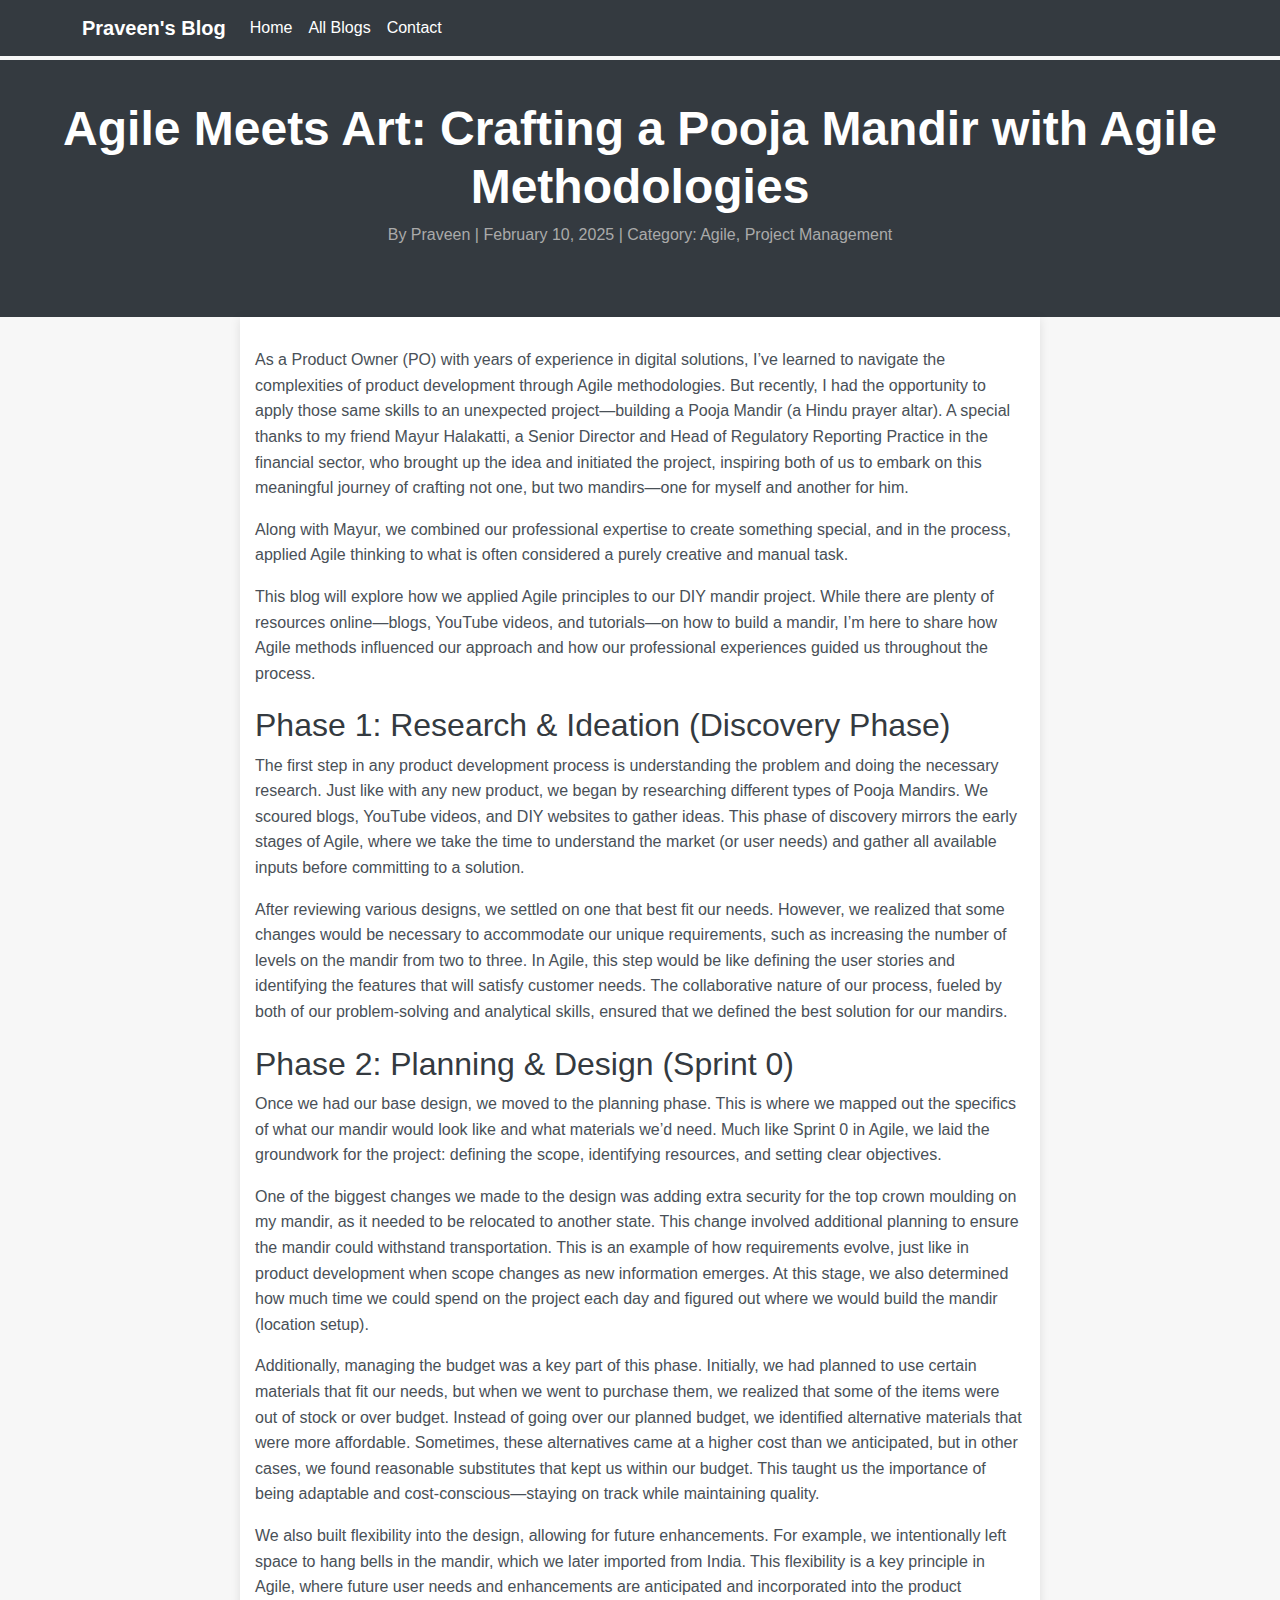
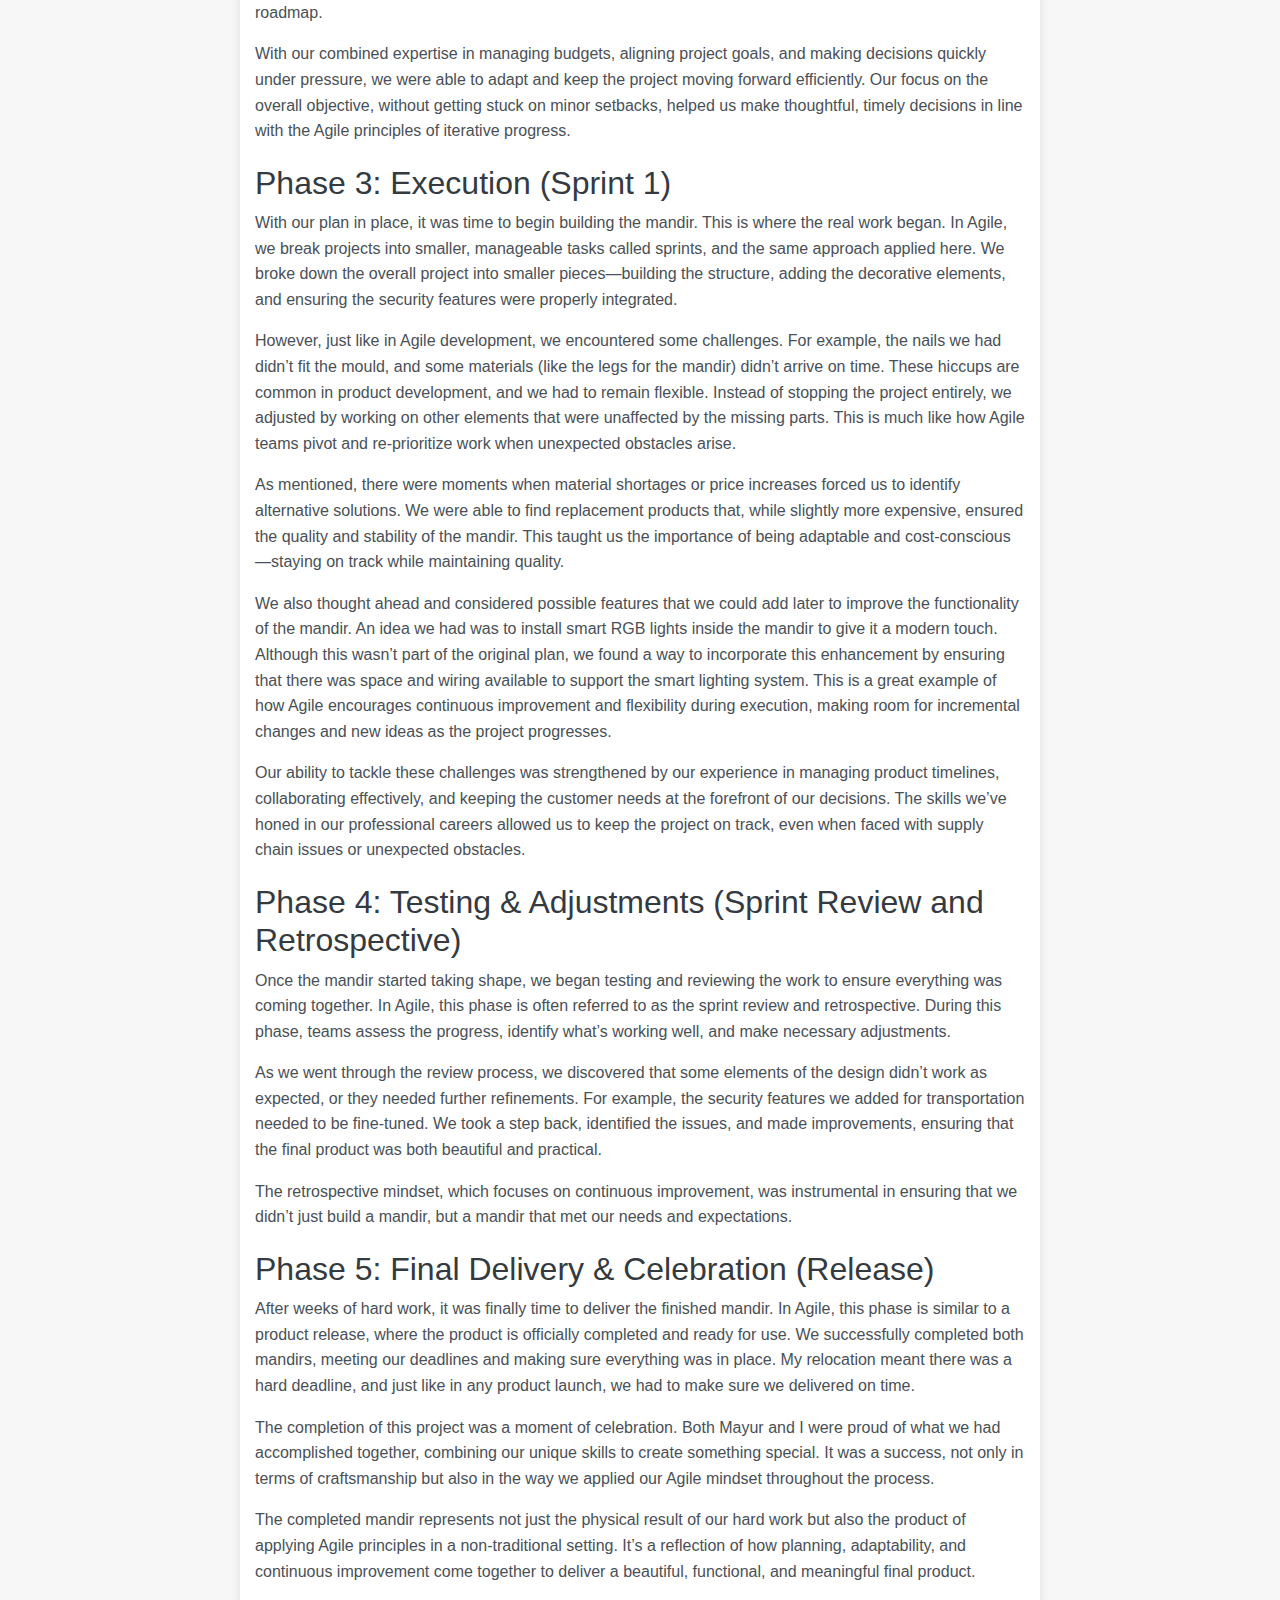
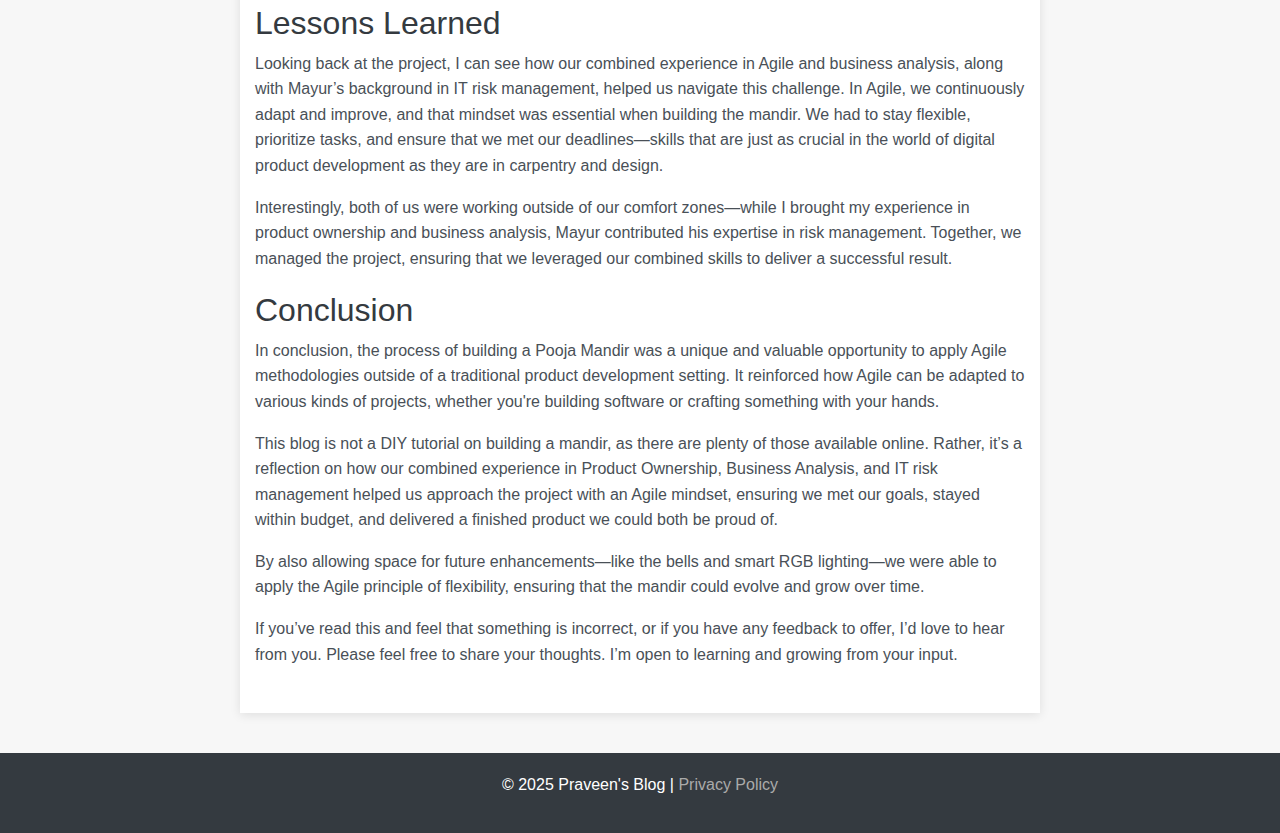
<file: AgileMeetsArt.html>
<!DOCTYPE html>
<html lang="en">

<head>
    <meta charset="UTF-8">
    <meta name="viewport" content="width=device-width, initial-scale=1.0">
    <meta name="description" content="Agile Meets Art: A Product Management Approach to Crafting a Pooja Mandir. Learn how Agile principles were applied to build a mandir.">
    <meta name="author" content="Praveen">
    <meta name="keywords" content="Agile, Product Management, Pooja Mandir, DIY, Blog, Crafting, Hindu, Prayer Altar, Project Management">
    <meta name="date" content="2025-02-10">
    <title>Agile Meets Art: Crafting a Pooja Mandir with Agile Methodologies</title>

    <!-- Bootstrap CSS -->
    <link href="https://cdn.jsdelivr.net/npm/bootstrap@5.1.0/dist/css/bootstrap.min.css" rel="stylesheet">
    <!-- Custom Styles -->
    <style>
        body {
            font-family: Arial, sans-serif;
            background-color: #f7f7f7;
            margin-top: 60px;
        }

        header {
            background-color: #343a40;
            color: white;
            padding: 40px 0;
            text-align: center;
        }

        header h1 {
            font-size: 3rem;
            font-weight: 700;
        }

        .meta-info {
            color: #aaa;
            font-size: 1rem;
            margin-bottom: 30px;
        }

        .content {
            max-width: 800px;
            margin: 0 auto;
            padding: 30px 15px;
            background-color: white;
            box-shadow: 0 2px 10px rgba(0, 0, 0, 0.1);
        }

        .content h2 {
            font-size: 2rem;
            margin-top: 20px;
            color: #343a40;
        }

        .content p {
            font-size: 1rem;
            line-height: 1.6;
            color: #495057;
        }

        .content img {
            width: 100%;
            height: auto;
            margin-top: 20px;
        }

        .footer {
            background-color: #343a40;
            color: white;
            text-align: center;
            padding: 20px;
        }

        .navbar {
            background-color: #343a40;
        }

        .navbar-brand {
            color: white;
            font-weight: 700;
        }

        .navbar-nav .nav-link {
            color: #fff;
        }

        .navbar-nav .nav-link:hover {
            color: #ccc;
        }

        .btn-custom {
            background-color: #17a2b8;
            color: white;
            padding: 10px 20px;
            border-radius: 5px;
            text-decoration: none;
        }

        .btn-custom:hover {
            background-color: #138496;
        }

        footer {
            margin-top: 40px;
            text-align: center;
            color: #aaa;
            padding: 20px;
        }

        footer a {
            color: #aaa;
            text-decoration: none;
        }

        footer a:hover {
            color: #17a2b8;
        }
    </style>
</head>

<body>
    <!-- Navigation -->
    <nav class="navbar navbar-expand-lg navbar-dark fixed-top">
        <div class="container">
            <a class="navbar-brand" href="#">Praveen's Blog</a>
            <button class="navbar-toggler" type="button" data-bs-toggle="collapse" data-bs-target="#navbarNav"
                aria-controls="navbarNav" aria-expanded="false" aria-label="Toggle navigation">
                <span class="navbar-toggler-icon"></span>
            </button>
            <div class="collapse navbar-collapse" id="navbarNav">
                <ul class="navbar-nav ml-auto">
                    <li class="nav-item"><a class="nav-link" href="#">Home</a></li>
                    <li class="nav-item"><a class="nav-link" href="#all-blogs">All Blogs</a></li>
                    <li class="nav-item"><a class="nav-link" href="#contact">Contact</a></li>
                </ul>
            </div>
        </div>
    </nav>

    <!-- Main Content -->
    <header>
        <h1>Agile Meets Art: Crafting a Pooja Mandir with Agile Methodologies</h1>
        <p class="meta-info">By Praveen | February 10, 2025 | Category: Agile, Project Management</p>
    </header>

    <div class="content">
        <p>As a Product Owner (PO) with years of experience in digital solutions, I’ve learned to navigate the complexities of product development through Agile methodologies. But recently, I had the opportunity to apply those same skills to an unexpected project—building a Pooja Mandir (a Hindu prayer altar). A special thanks to my friend Mayur Halakatti, a Senior Director and Head of Regulatory Reporting Practice in the financial sector, who brought up the idea and initiated the project, inspiring both of us to embark on this meaningful journey of crafting not one, but two mandirs—one for myself and another for him.</p>

        <p>Along with Mayur, we combined our professional expertise to create something special, and in the process, applied Agile thinking to what is often considered a purely creative and manual task.</p>

        <p>This blog will explore how we applied Agile principles to our DIY mandir project. While there are plenty of resources online—blogs, YouTube videos, and tutorials—on how to build a mandir, I’m here to share how Agile methods influenced our approach and how our professional experiences guided us throughout the process.</p>

        <h2>Phase 1: Research & Ideation (Discovery Phase)</h2>
        <p>The first step in any product development process is understanding the problem and doing the necessary research. Just like with any new product, we began by researching different types of Pooja Mandirs. We scoured blogs, YouTube videos, and DIY websites to gather ideas. This phase of discovery mirrors the early stages of Agile, where we take the time to understand the market (or user needs) and gather all available inputs before committing to a solution.</p>

        <p>After reviewing various designs, we settled on one that best fit our needs. However, we realized that some changes would be necessary to accommodate our unique requirements, such as increasing the number of levels on the mandir from two to three. In Agile, this step would be like defining the user stories and identifying the features that will satisfy customer needs. The collaborative nature of our process, fueled by both of our problem-solving and analytical skills, ensured that we defined the best solution for our mandirs.</p>

        <h2>Phase 2: Planning & Design (Sprint 0)</h2>
        <p>Once we had our base design, we moved to the planning phase. This is where we mapped out the specifics of what our mandir would look like and what materials we’d need. Much like Sprint 0 in Agile, we laid the groundwork for the project: defining the scope, identifying resources, and setting clear objectives.</p>

        <p>One of the biggest changes we made to the design was adding extra security for the top crown moulding on my mandir, as it needed to be relocated to another state. This change involved additional planning to ensure the mandir could withstand transportation. This is an example of how requirements evolve, just like in product development when scope changes as new information emerges. At this stage, we also determined how much time we could spend on the project each day and figured out where we would build the mandir (location setup).</p>

        <p>Additionally, managing the budget was a key part of this phase. Initially, we had planned to use certain materials that fit our needs, but when we went to purchase them, we realized that some of the items were out of stock or over budget. Instead of going over our planned budget, we identified alternative materials that were more affordable. Sometimes, these alternatives came at a higher cost than we anticipated, but in other cases, we found reasonable substitutes that kept us within our budget. This taught us the importance of being adaptable and cost-conscious—staying on track while maintaining quality.</p>

        <p>We also built flexibility into the design, allowing for future enhancements. For example, we intentionally left space to hang bells in the mandir, which we later imported from India. This flexibility is a key principle in Agile, where future user needs and enhancements are anticipated and incorporated into the product roadmap.</p>

        <p>With our combined expertise in managing budgets, aligning project goals, and making decisions quickly under pressure, we were able to adapt and keep the project moving forward efficiently. Our focus on the overall objective, without getting stuck on minor setbacks, helped us make thoughtful, timely decisions in line with the Agile principles of iterative progress.</p>

        <h2>Phase 3: Execution (Sprint 1)</h2>
        <p>With our plan in place, it was time to begin building the mandir. This is where the real work began. In Agile, we break projects into smaller, manageable tasks called sprints, and the same approach applied here. We broke down the overall project into smaller pieces—building the structure, adding the decorative elements, and ensuring the security features were properly integrated.</p>

        <p>However, just like in Agile development, we encountered some challenges. For example, the nails we had didn’t fit the mould, and some materials (like the legs for the mandir) didn’t arrive on time. These hiccups are common in product development, and we had to remain flexible. Instead of stopping the project entirely, we adjusted by working on other elements that were unaffected by the missing parts. This is much like how Agile teams pivot and re-prioritize work when unexpected obstacles arise.</p>

        <p>As mentioned, there were moments when material shortages or price increases forced us to identify alternative solutions. We were able to find replacement products that, while slightly more expensive, ensured the quality and stability of the mandir. This taught us the importance of being adaptable and cost-conscious—staying on track while maintaining quality.</p>

        <p>We also thought ahead and considered possible features that we could add later to improve the functionality of the mandir. An idea we had was to install smart RGB lights inside the mandir to give it a modern touch. Although this wasn’t part of the original plan, we found a way to incorporate this enhancement by ensuring that there was space and wiring available to support the smart lighting system. This is a great example of how Agile encourages continuous improvement and flexibility during execution, making room for incremental changes and new ideas as the project progresses.</p>

        <p>Our ability to tackle these challenges was strengthened by our experience in managing product timelines, collaborating effectively, and keeping the customer needs at the forefront of our decisions. The skills we’ve honed in our professional careers allowed us to keep the project on track, even when faced with supply chain issues or unexpected obstacles.</p>

        <h2>Phase 4: Testing & Adjustments (Sprint Review and Retrospective)</h2>
        <p>Once the mandir started taking shape, we began testing and reviewing the work to ensure everything was coming together. In Agile, this phase is often referred to as the sprint review and retrospective. During this phase, teams assess the progress, identify what’s working well, and make necessary adjustments.</p>

        <p>As we went through the review process, we discovered that some elements of the design didn’t work as expected, or they needed further refinements. For example, the security features we added for transportation needed to be fine-tuned. We took a step back, identified the issues, and made improvements, ensuring that the final product was both beautiful and practical.</p>

        <p>The retrospective mindset, which focuses on continuous improvement, was instrumental in ensuring that we didn’t just build a mandir, but a mandir that met our needs and expectations.</p>

        <h2>Phase 5: Final Delivery & Celebration (Release)</h2>
        <p>After weeks of hard work, it was finally time to deliver the finished mandir. In Agile, this phase is similar to a product release, where the product is officially completed and ready for use. We successfully completed both mandirs, meeting our deadlines and making sure everything was in place. My relocation meant there was a hard deadline, and just like in any product launch, we had to make sure we delivered on time.</p>

        <p>The completion of this project was a moment of celebration. Both Mayur and I were proud of what we had accomplished together, combining our unique skills to create something special. It was a success, not only in terms of craftsmanship but also in the way we applied our Agile mindset throughout the process.</p>

        <p>The completed mandir represents not just the physical result of our hard work but also the product of applying Agile principles in a non-traditional setting. It’s a reflection of how planning, adaptability, and continuous improvement come together to deliver a beautiful, functional, and meaningful final product.</p>

        <h2>Lessons Learned</h2>
        <p>Looking back at the project, I can see how our combined experience in Agile and business analysis, along with Mayur’s background in IT risk management, helped us navigate this challenge. In Agile, we continuously adapt and improve, and that mindset was essential when building the mandir. We had to stay flexible, prioritize tasks, and ensure that we met our deadlines—skills that are just as crucial in the world of digital product development as they are in carpentry and design.</p>

        <p>Interestingly, both of us were working outside of our comfort zones—while I brought my experience in product ownership and business analysis, Mayur contributed his expertise in risk management. Together, we managed the project, ensuring that we leveraged our combined skills to deliver a successful result.</p>

        <h2>Conclusion</h2>
        <p>In conclusion, the process of building a Pooja Mandir was a unique and valuable opportunity to apply Agile methodologies outside of a traditional product development setting. It reinforced how Agile can be adapted to various kinds of projects, whether you're building software or crafting something with your hands.</p>

        <p>This blog is not a DIY tutorial on building a mandir, as there are plenty of those available online. Rather, it’s a reflection on how our combined experience in Product Ownership, Business Analysis, and IT risk management helped us approach the project with an Agile mindset, ensuring we met our goals, stayed within budget, and delivered a finished product we could both be proud of.</p>

        <p>By also allowing space for future enhancements—like the bells and smart RGB lighting—we were able to apply the Agile principle of flexibility, ensuring that the mandir could evolve and grow over time.</p>

        <p>If you’ve read this and feel that something is incorrect, or if you have any feedback to offer, I’d love to hear from you. Please feel free to share your thoughts. I’m open to learning and growing from your input.</p>
    </div>

    <!-- Footer -->
    <footer class="footer">
        <p>&copy; 2025 Praveen's Blog | <a href="#">Privacy Policy</a></p>
    </footer>

    <!-- Bootstrap JS and Popper.js -->
    <script src="https://cdn.jsdelivr.net/npm/@popperjs/core@2.11.6/dist/umd/popper.min.js"></script>
    <script src="https://cdn.jsdelivr.net/npm/bootstrap@5.1.0/dist/js/bootstrap.min.js"></script>
</body>

</html>
</file>
